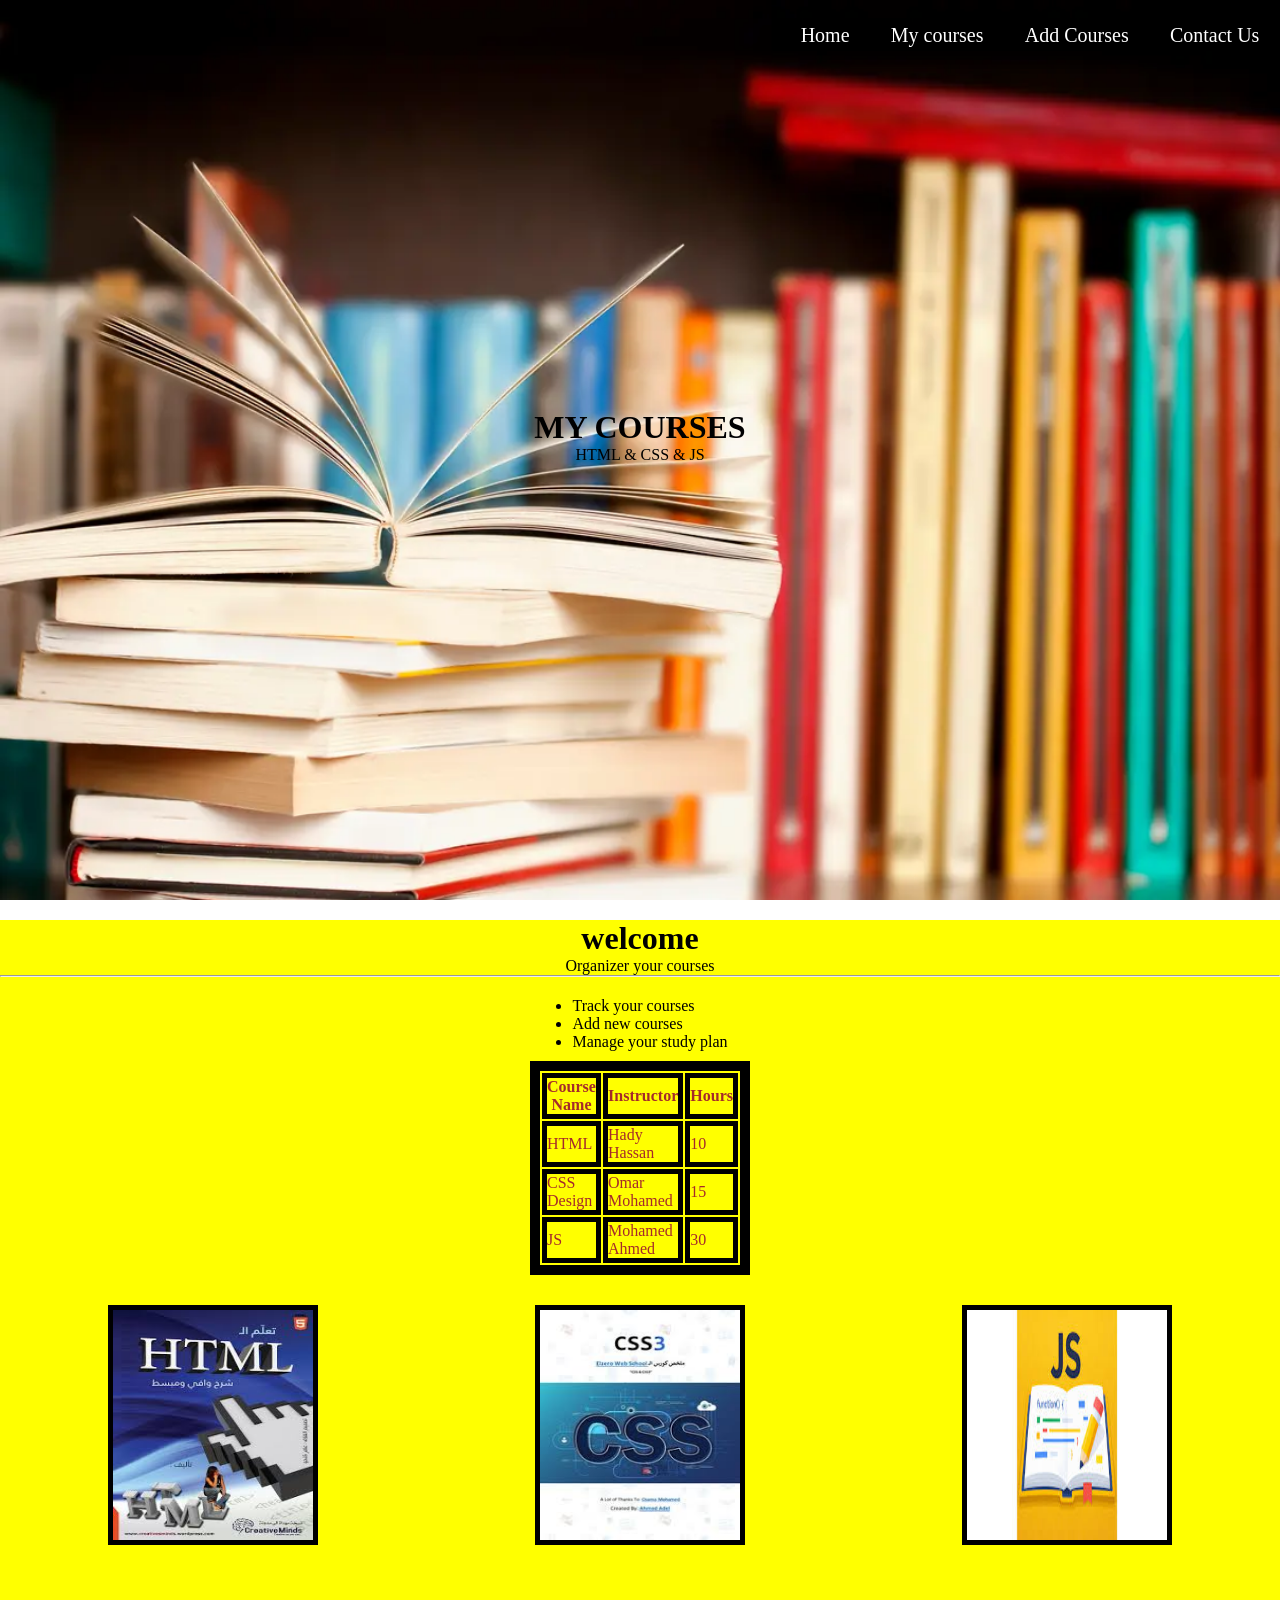
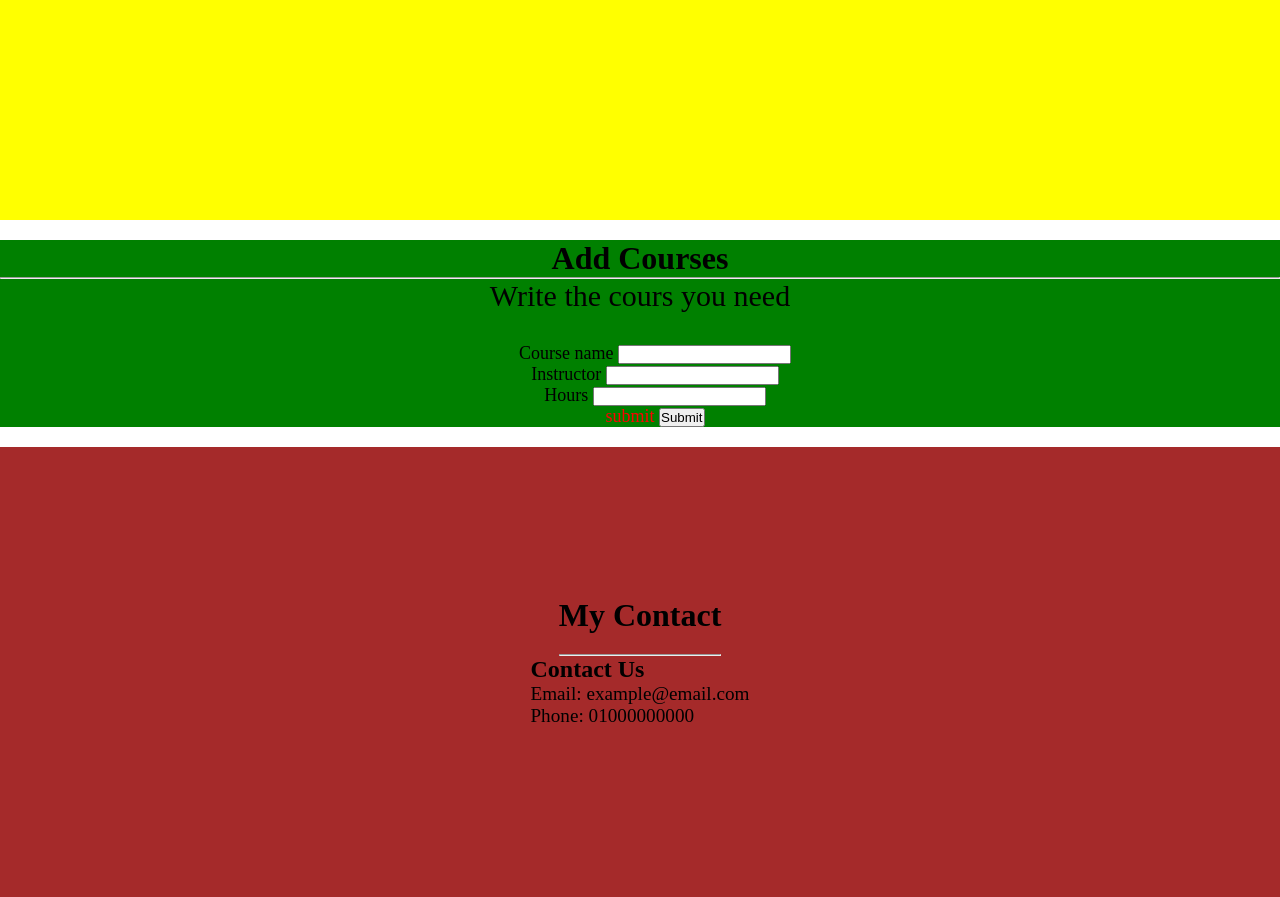
<file: index.html>
<!DOCTYPE html>
<html lang="en">

<head>
    <meta charset="UTF-8">
    <link rel="stylesheet" href="css/master.css">
    <title>css</title>
</head>

<body>
    <div class="home">
        <nav class="nav">
            <div class="links">
                <div class="link"><a href="index.html">Home</a></div>
                <div class="link"><a href="courses.html">My courses</a></div>
                <div class="link"><a href="add courses.html">Add Courses</a></div>
                <div class="link"><a href="contactus.html">Contact Us</a></div>
            </div>
        </nav>
        <div class="main">
            <h1>MY COURSES</h1>
            <p>HTML & CSS & JS</p>
        </div>
    </div>
    <div class="home2">
        <div class="welcome">
            <h1>welcome </h1>
            <p>Organizer your courses</p>
        </div>
        <hr>
        <div class="list">
            <ul>
                <li>Track your courses</li>
                <li>Add new courses</li>
                <li>Manage your study plan</li>
            </ul>
        </div>

        <div class="table">
            <table>

                <thead>
                    <tr>
                        <th>Course Name</th>
                        <th>Instructor</th>
                        <th>Hours</th>
                    </tr>

                </thead>
                <tbody>
                    <tr>
                        <td>HTML</td>
                        <td>Hady Hassan</td>
                        <td>10</td>
                    </tr>
                    <tr>
                        <td>CSS Design</td>
                        <td>Omar Mohamed</td>
                        <td>15</td>
                    </tr>
                    <tr>
                        <td>JS</td>
                        <td>Mohamed Ahmed</td>
                        <td>30</td>
                    </tr>
                </tbody>
            </table>
        </div>
        <div class="cards">
            <div class="card">
                <img src="imgs/images.jfif" alt="">

            </div>
            <div class="card">
                <img src="imgs/images (1).jfif" alt="">
            </div>
            <div class="card">
                <img src="imgs/images (2).jfif" alt="">
            </div>
        </div>
    </div>
    <div class="home3">
        <h1>Add Courses</h1>
        <hr>
        <div class="form">
            <p>Write the cours you need</p>
            <form>
                <div class="ALL">
                    <div class="Course name">
                        <label for="Course name">Course name</label>
                        <input id="Course name" type="text" required>
                    </div>
                    <div class="Instructor">
                        <label for="Instructor">Instructor</label>
                        <input id="Instructor" type="text" required>
                    </div>
                    <div class="Hours">
                        <label for="Hours">Hours</label>
                        <input id="Hours" type="number" required>
                    </div>
                    <div class="submit">
                        <label for="">submit</label>
                        <input type="submit">
                    </div>
                </div>
            </form>
        </div>

    </div>
    <div class="home4">
        <div class="welcomecontactus">
            <h1>My Contact</h1>
            <hr>
        </div>
        <div class="contactus">
            <h2>Contact Us</h2>
            <p>Email: example@email.com</p>
            <p>Phone: 01000000000</p>
        </div>
    </div>
</body>

</html>
</file>
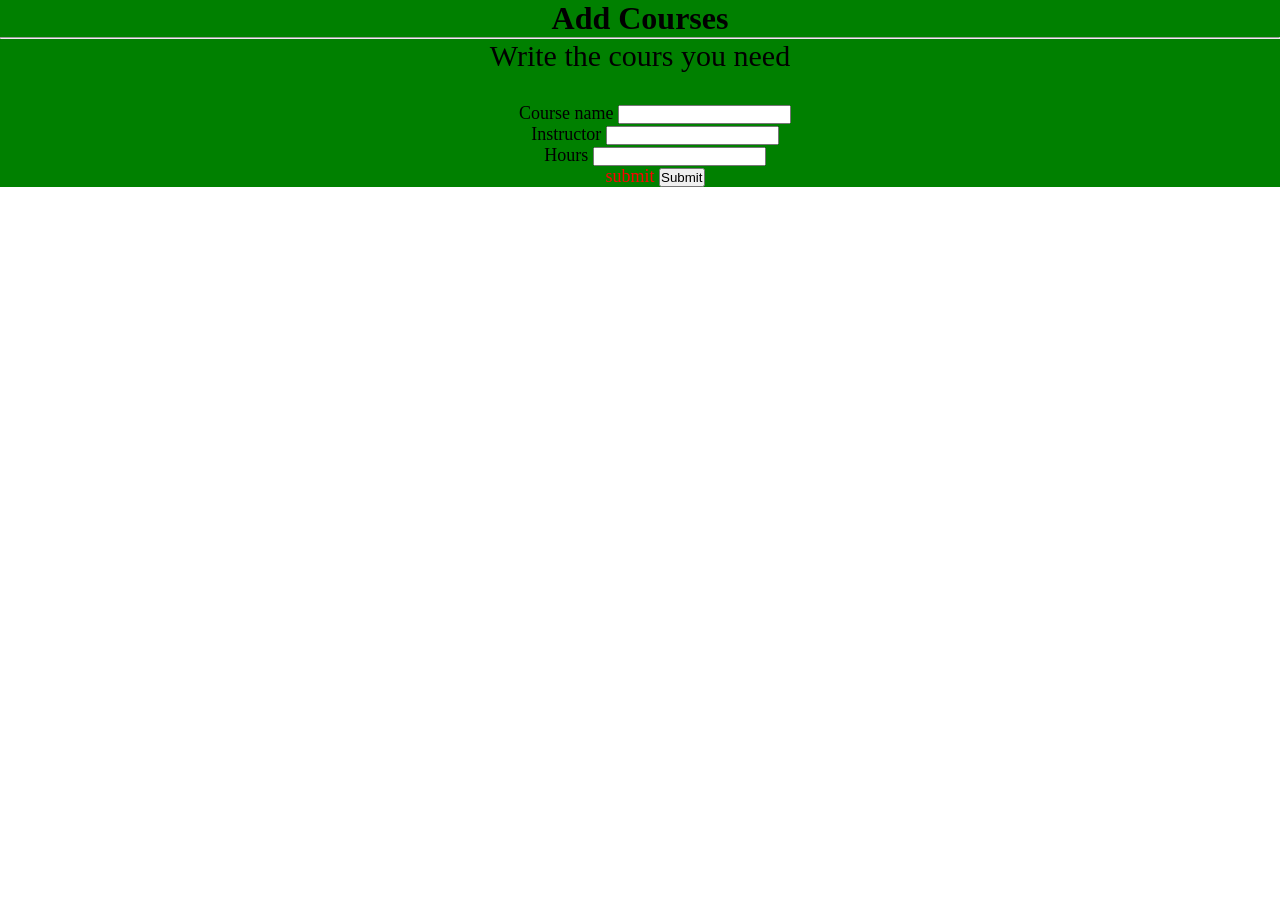
<file: addcourses.html>
<!DOCTYPE html>
<html lang="en">

<head>
    <meta charset="UTF-8">
    <link rel="stylesheet" href="css/master.css">
    <title>css</title>
</head>

<body>
    <div class="home3">
        <h1>Add Courses</h1>
        <hr>
        <div class="form">
            <p>Write the cours you need</p>
            <form>
                <div class="ALL">
                    <div class="Course name">
                        <label for="Course name">Course name</label>
                        <input id="Course name" type="text" required>
                    </div>
                    <div class="Instructor">
                        <label for="Instructor">Instructor</label>
                        <input id="Instructor" type="text" required>
                    </div>
                    <div class="Hours">
                        <label for="Hours">Hours</label>
                        <input id="Hours" type="number" required>
                    </div>
                    <div class="submit">
                        <label for="">submit</label>
                        <input type="submit">
                    </div>
                </div>
            </form>
        </div>

    </div>

</body>

</html>
</file>
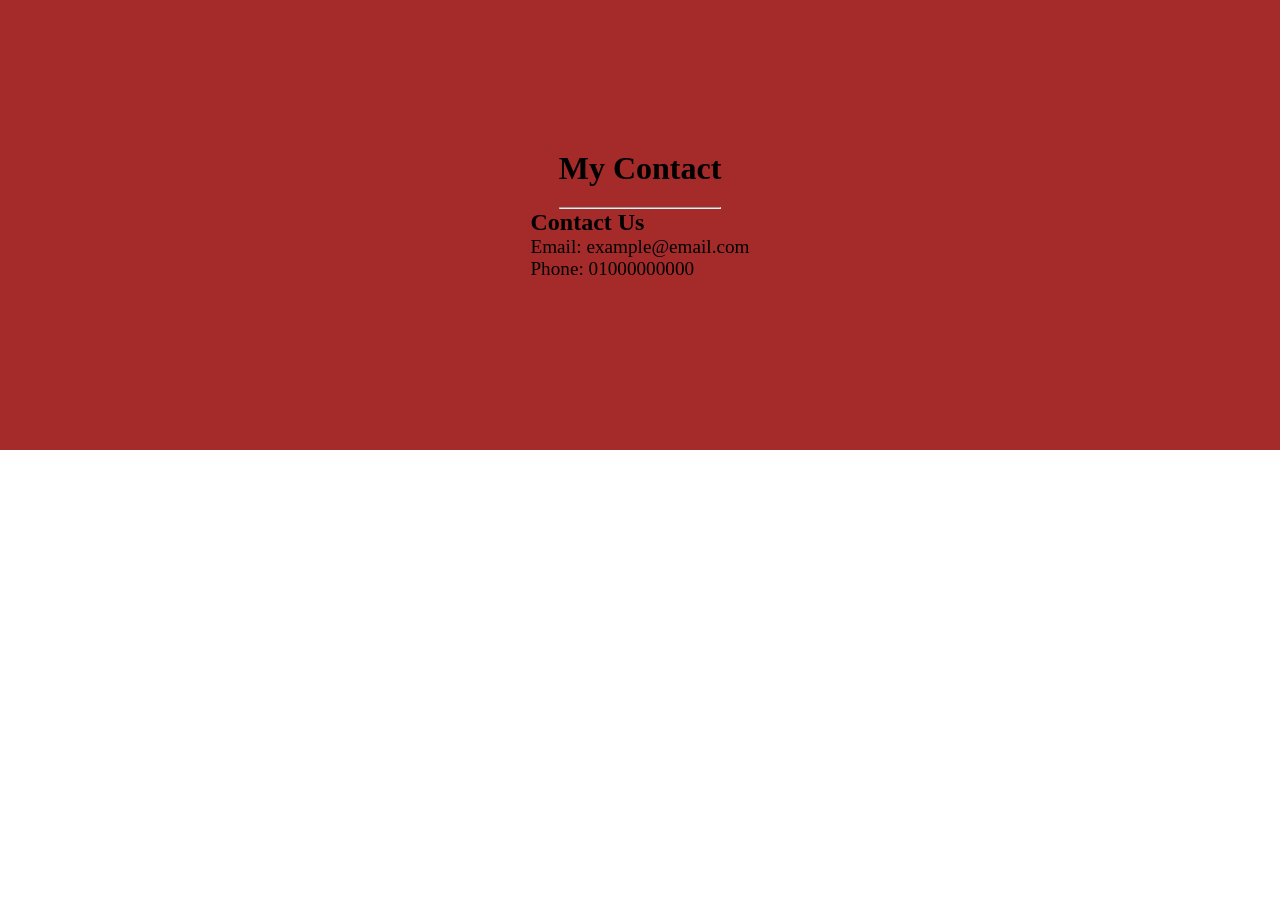
<file: contactus.html>
<!DOCTYPE html>
<html lang="en">

<head>
    <meta charset="UTF-8">
    <link rel="stylesheet" href="css/master.css">
    <title>css</title>
</head>

<body>

    <div class="home4">
        <div class="welcomecontactus">
            <h1>My Contact</h1>
            <hr>
        </div>
        <div class="contactus">
            <h2>Contact Us</h2>
            <p>Email: example@email.com</p>
            <p>Phone: 01000000000</p>
        </div>
    </div>
</body>

</html>
</file>
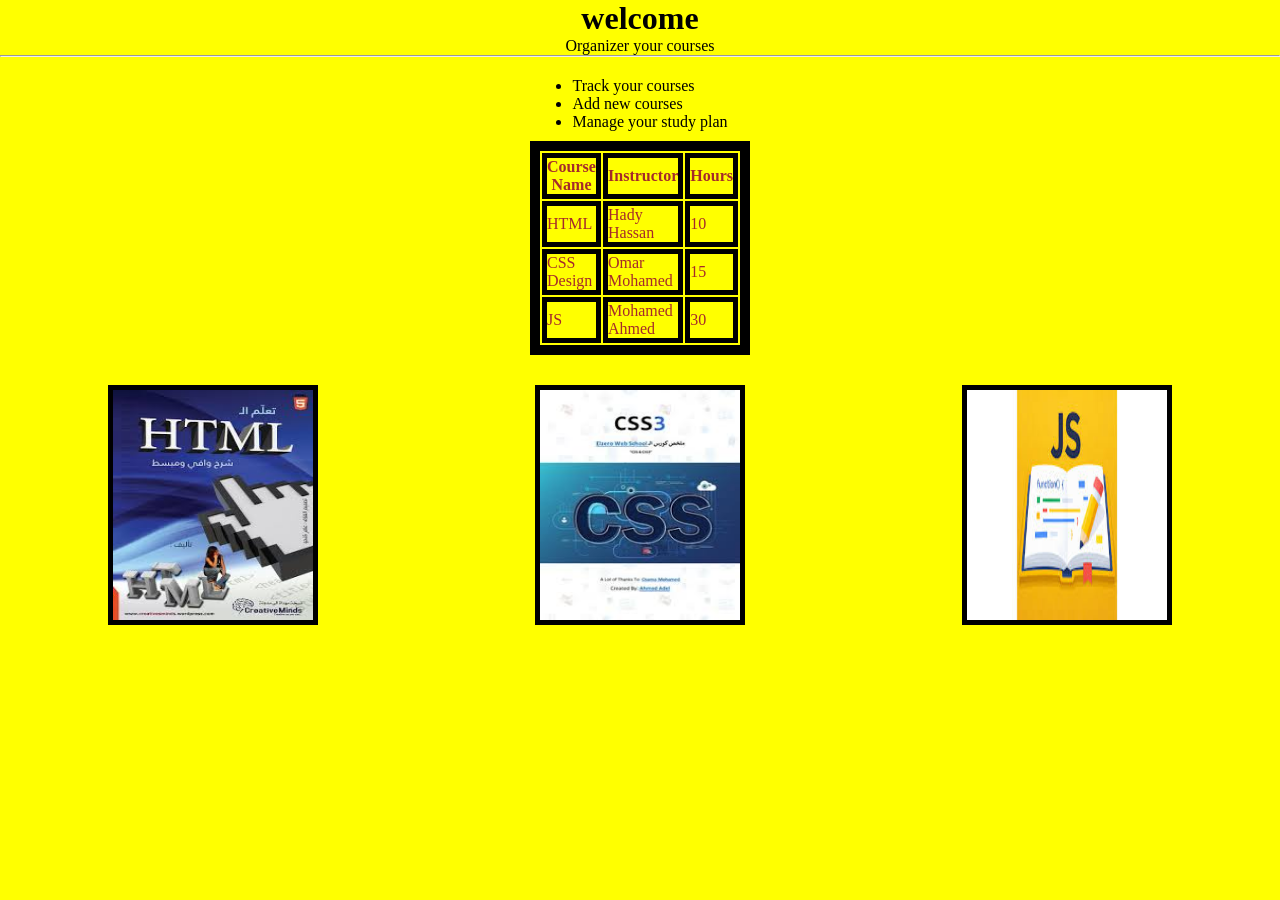
<file: courses.html>
<!DOCTYPE html>
<html lang="en">

<head>
    <meta charset="UTF-8">
    <link rel="stylesheet" href="css/master.css">
    <title>css</title>
</head>

<body>
    <div class="home2">
        <div class="welcome">
            <h1>welcome </h1>
            <p>Organizer your courses</p>
        </div>
        <hr>
        <div class="list">
            <ul>
                <li>Track your courses</li>
                <li>Add new courses</li>
                <li>Manage your study plan</li>
            </ul>
        </div>

        <div class="table">
            <table>

                <thead>
                    <tr>
                        <th>Course Name</th>
                        <th>Instructor</th>
                        <th>Hours</th>
                    </tr>

                </thead>
                <tbody>
                    <tr>
                        <td>HTML</td>
                        <td>Hady Hassan</td>
                        <td>10</td>
                    </tr>
                    <tr>
                        <td>CSS Design</td>
                        <td>Omar Mohamed</td>
                        <td>15</td>
                    </tr>
                    <tr>
                        <td>JS</td>
                        <td>Mohamed Ahmed</td>
                        <td>30</td>
                    </tr>
                </tbody>
            </table>
        </div>
        <div class="cards">
            <div class="card">
                <img src="imgs/images.jfif" alt="">

            </div>
            <div class="card">
                <img src="imgs/images (1).jfif" alt="">
            </div>
            <div class="card">
                <img src="imgs/images (2).jfif" alt="">
            </div>
        </div>
    </div>

</body>

</html>
</file>
<file: css/master.css>
* {
    margin: 0;
    padding: 0;

}

body {
    display: flex;
    flex-direction: column;
    gap: 20px;
}

.home {
    width: 100%;
    height: 100vh;
    background-repeat: no-repeat;
    justify-content: center;
    align-items: center;
    background-size: cover;
    background-image: url(../imgs/4aae3bd8-d449-4596-9f8f-5d5052194d33.webp);
}

.nav {
    width: 100%;
    height: 70px;
    background-color: rgba(0, 255, 255, 0);
    display: flex;
    justify-content: right;
}

.links {
    width: 500px;
    height: 70px;
    background-color: rgba(165, 42, 42, 0);
    display: flex;
    justify-content: space-around;
    align-items: center;
}

.link a {
    color: white;
    text-decoration: none;
    font-size: 20px;
    transition-duration: 0.5s;
}

.link:hover a {
    border: 3px green solid;
    background-color: green;
}

.main {
    width: 100%;
    height: 733px;
    background-color: rgba(255, 0, 0, 0);
    display: flex;
    justify-content: center;
    align-items: center;
    flex-direction: column;
}

.main h1 {
    color: black;
}

.main p {
    color: black;
}

.home2 {
    width: 100%;
    height: 100vh;
    background-color: yellow;
}

.welcome {
    display: flex;
    justify-content: center;
    align-items: center;
    flex-direction: column;

}

.list {
    margin-top: 20px;
    margin-left: 20px;
    display: flex;
    justify-content: center;
    align-items: center;
}

.table {
    color: brown;
    width: 200px;
    border: 10px black solid;
    margin: auto;
    margin-top: 10px;
}

th {
    border: 5px black solid;
}

td {
    border: 5px black solid;
}

.cards {
    display: flex;
    justify-content: space-around;
    align-items: center;
}

.card {
    width: 200px;
    height: 230px;
    background-color: rgba(0, 0, 0, 0);
    border: 5px black solid;
    display: flex;
    justify-content: space-between;
    align-items: top;
    margin-top: 30px;
}

.card img {
    width: 100%;
    height: 100%;
}

.home3 {
    width: 100%;
    height: 35%;
    background-color: green;
}

.home3 h1 {
    display: flex;
    justify-content: center;
    align-items: center;
}

.form p {
    font-size: 30px;
    font-weight: 300;
    display: flex;
    align-items: center;
    justify-content: center;
}

.ALL {
    margin-left: 30px;
    display: flex;
    justify-content: center;
    align-items: center;
    flex-direction: column;
    margin-top: 30px;
    font-size: large;
}

.Angular:hover {
    color: green;

}

.nodejs:hover {
    color: green;

}

.dotNet :hover {
    color: green;
}

.submit {
    color: red;
}

.home4 {
    width: 100%;
    height: 50vh;
    display: flex;
    justify-content: center;
    align-items: center;
    flex-direction: column;
    background-color: brown;

}

.home4 .welcomecontactus h1 {
    position: relative;
    bottom: 20px;

}

.contactus p {
    font-size: larger;
}
</file>
